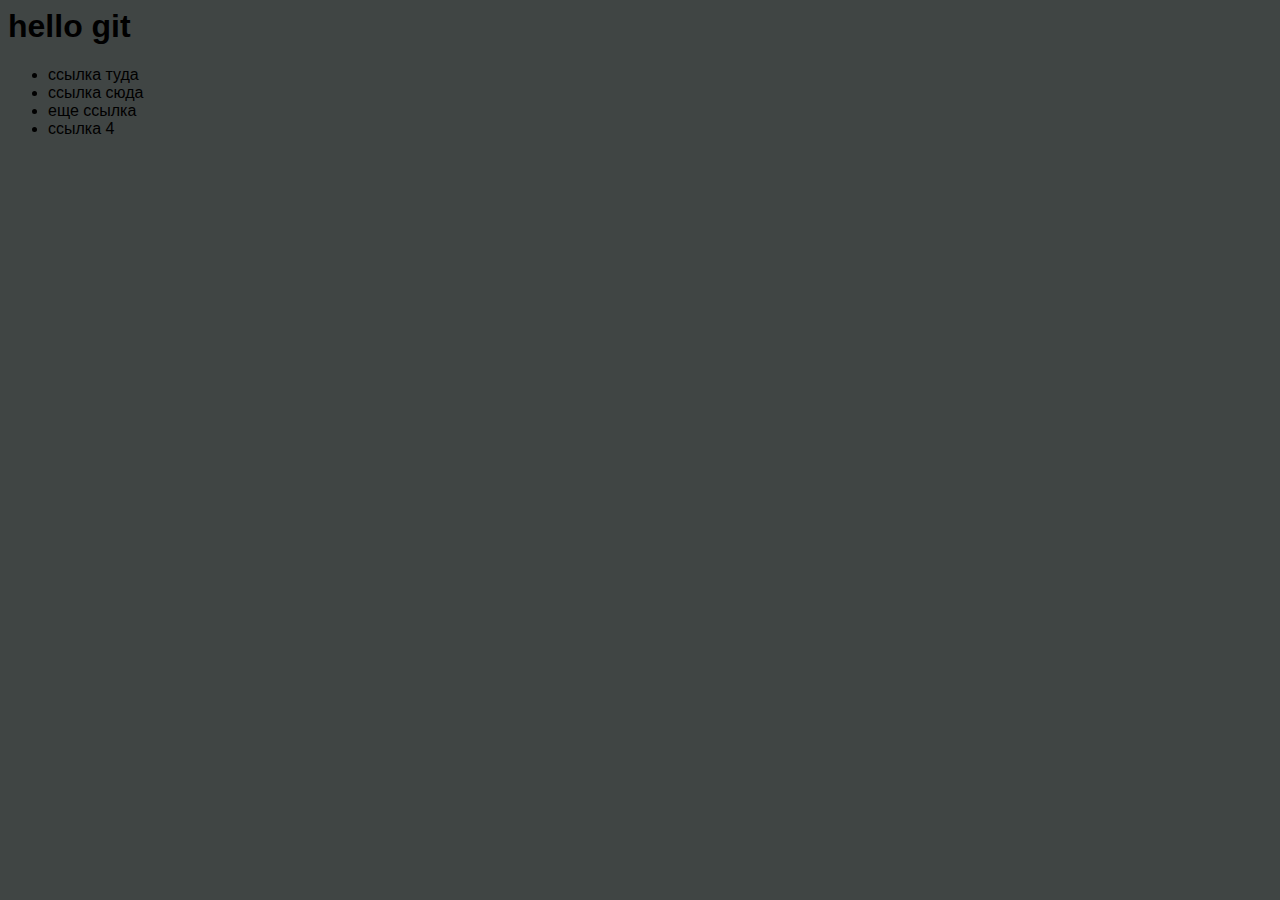
<file: github.html>
<html>
    <head>
        <link rel="stylesheet" href="main.css">
    </head>
    <body>
        <h1>hello git</h1>
    </body>
    <ul>
        <li>ссылка туда</li>
        <li>ссылка сюда</li>
        <li>еще ссылка </li>
        <li>ссылка 4</li>
    </ul>
</html>
</file>
<file: main.css>
body{
    background-color: rgb(64, 69, 68);
    font-family: sans-serif;
    font-size: 16px;
}
</file>
